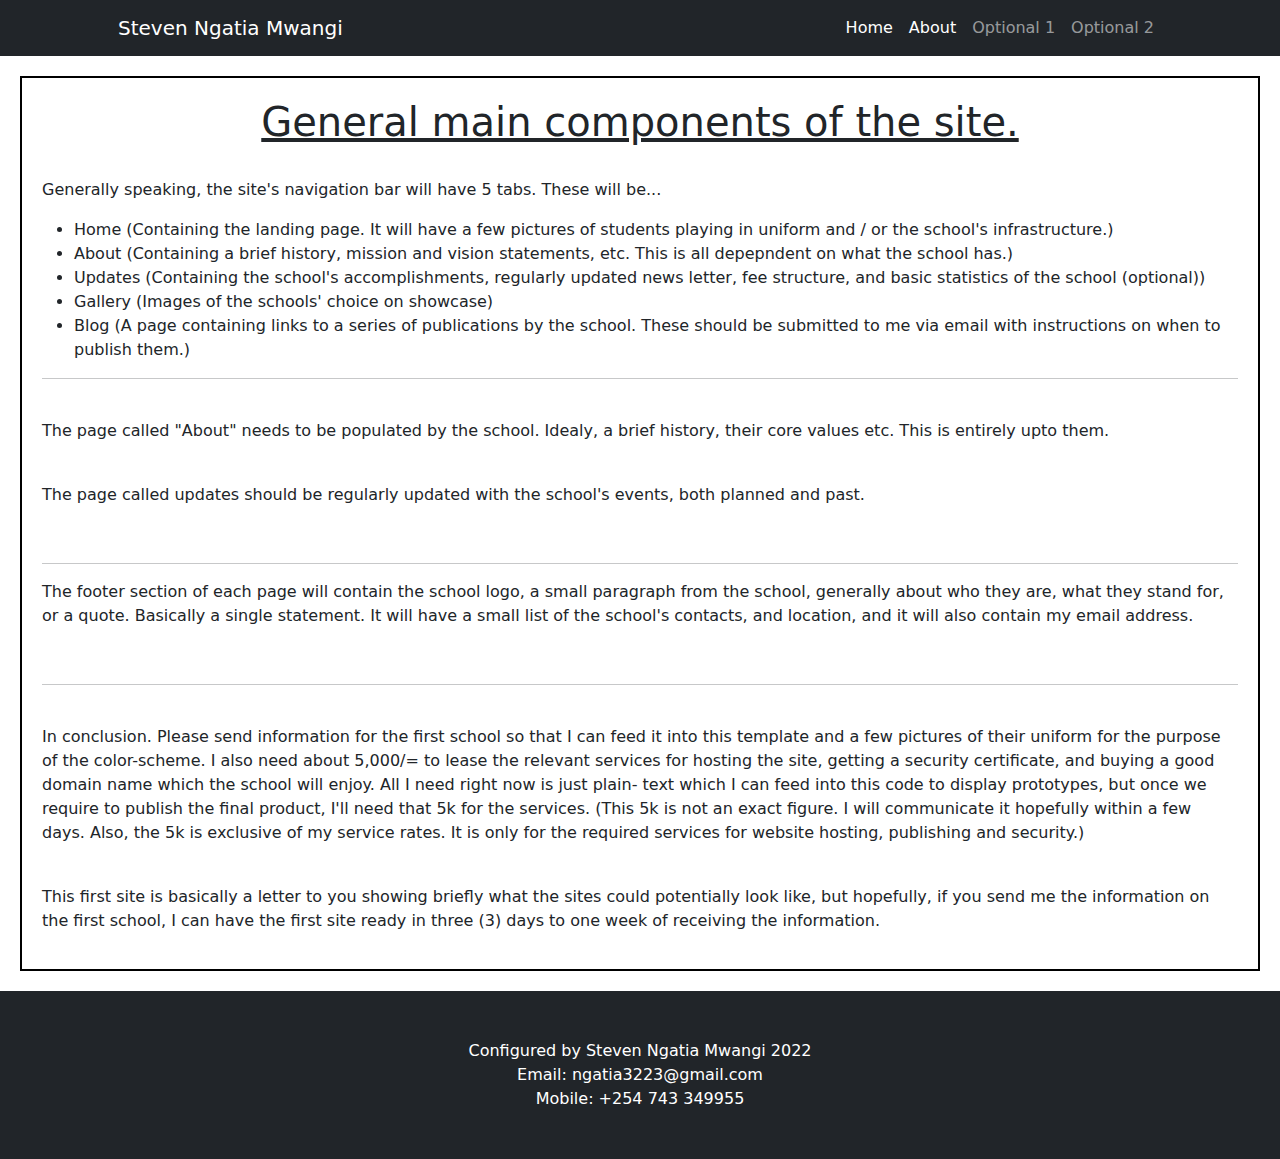
<file: about.html>
<!DOCTYPE html>
<html>
<head>
	<meta charset="utf-8">
	<meta name="viewport" content="width=device-width, initial-scale=1">
	<title>About</title>
	 <!-- Favicon-->
        <link rel="icon" type="image/x-icon" href="assets/R.ico" />
        <!-- Bootstrap icons-->
        <link href="https://cdn.jsdelivr.net/npm/bootstrap-icons@1.4.1/font/bootstrap-icons.css" rel="stylesheet" />
        <!-- Core theme CSS (includes Bootstrap)-->
        <link href="css/styles.css" rel="stylesheet" />
       <style>
.origi1 {
  border: 2px solid black;
  margin: 20px;
  padding: 20px;
}
</style>
</head>
<body>
	<!-- Responsive navbar-->
        <nav class="navbar navbar-expand-lg navbar-dark bg-dark">
            <div class="container px-5">
                <a class="navbar-brand" href="index.html">Steven Ngatia Mwangi</a>
                <button class="navbar-toggler" type="button" data-bs-toggle="collapse" data-bs-target="#navbarSupportedContent" aria-controls="navbarSupportedContent" aria-expanded="false" aria-label="Toggle navigation"><span class="navbar-toggler-icon"></span></button>
                <div class="collapse navbar-collapse" id="navbarSupportedContent">
                    <ul class="navbar-nav ms-auto mb-2 mb-lg-0">
                        <li class="nav-item"><a class="nav-link active" aria-current="page" href="index.html">Home</a></li>
                        <li class="nav-item"><a class="nav-link active" aria-current="page" href="about.html">About</a></li>
                        <li class="nav-item"><a class="nav-link" href="#!">Optional 1</a></li>
                        <li class="nav-item"><a class="nav-link" href="#!">Optional 2</a></li>
                    </ul>
                </div>
            </div>
        </nav>
<div class="origi1">
	<h1 style="text-align: center;"><u>General main components of the site.</u></h1><br>
	<p>Generally speaking, the site's navigation bar will have 5 tabs. These will be...</p>
	<ul>
		<li>Home (Containing the landing page. It will have a few pictures of students playing in uniform and / or the school's infrastructure.)</li>
		<li>About (Containing a brief history, mission and vision statements, etc. This is all depepndent on what the school has.)</li>
		<li>Updates (Containing the school's accomplishments, regularly updated news letter, fee structure, and basic statistics of the school (optional))</li>
		<li>Gallery (Images of the schools' choice on showcase)</li>
		<li>Blog (A page containing links to a series of publications by the school. These should be submitted to me via email with instructions on when to publish them.)</li>
	</ul>
	<hr>
	<br>
	<p>The page called "About" needs to be populated by the school. Idealy, a brief history, their core values etc. This is entirely upto them.</p><br>
	<p>The page called updates should be regularly updated with the school's events, both planned and past. </p>
	<br>
	<hr>
	<p>The footer section of each page will contain the school logo, a small paragraph from the school, generally about who they are, what they stand for, or a quote. Basically a single statement. It will have a small list of the school's contacts, and location, and it will also contain my email address.</p>
	<br>
	<hr>
	<br>
	<p>In conclusion. Please send information for the first school so that I can feed it into this template and a few pictures of their uniform for the purpose of the color-scheme. I also need about 5,000/= to lease the relevant services for hosting the site, getting a security certificate, and buying a good domain name which the school will enjoy. All I need right now is just plain- text which I can feed into this code to display prototypes, but once we require to publish the final product, I'll need that 5k for the services. (This 5k is not an exact figure. I will communicate it hopefully within a few days. Also, the 5k is exclusive of my service rates. It is only for the required services for website hosting, publishing and security.) </p><br>
	<p>This first site is basically a letter to you showing briefly what the sites could potentially look like, but hopefully, if you send me the information on the first school, I can have the first site ready in three (3) days to one week of receiving the information.</p>
</div>
</body>
 <footer class="py-5 bg-dark">
            <div class="container px-5"><p class="m-0 text-center text-white">Configured by Steven Ngatia Mwangi 2022</p>
                                        <p class="m-0 text-center text-white">Email: ngatia3223@gmail.com</p>
                                        <p class="m-0 text-center text-white">Mobile: +254 743 349955</p>
            </div>
        </footer>

</html>
</file>
